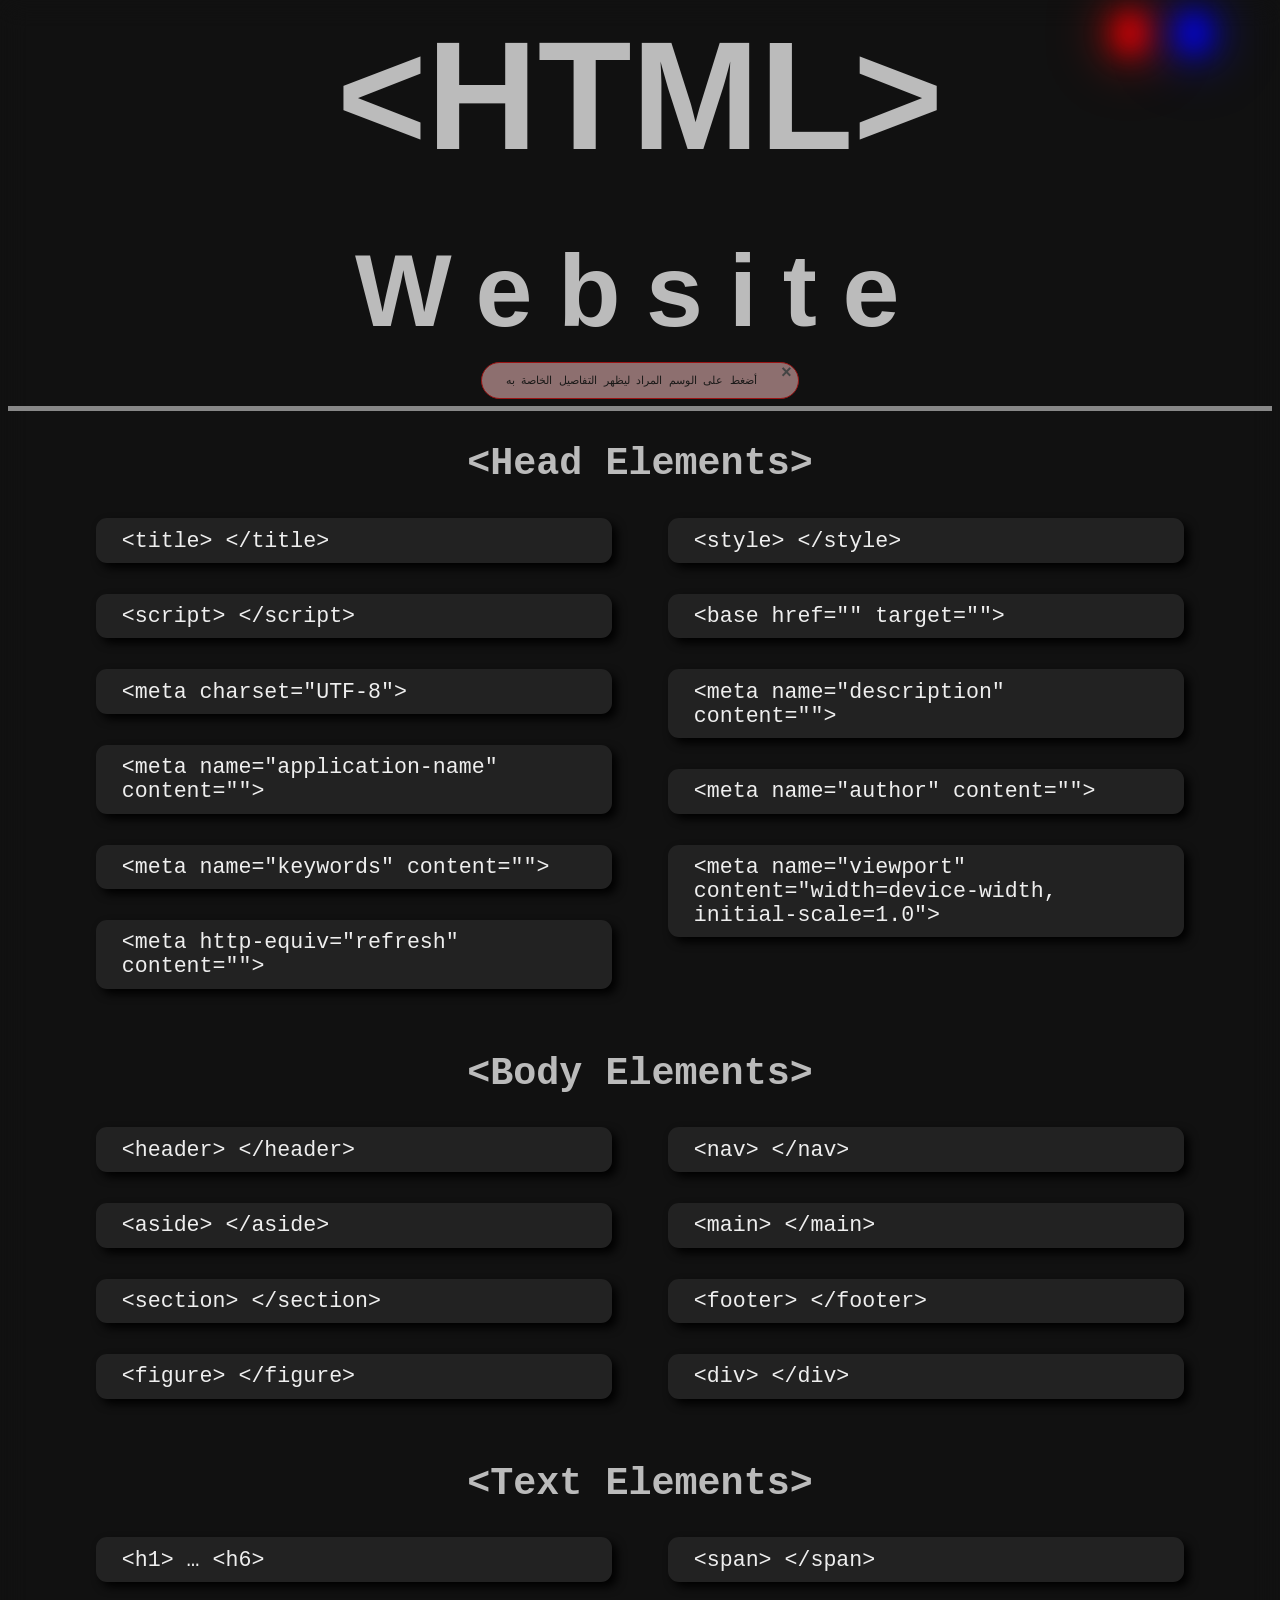
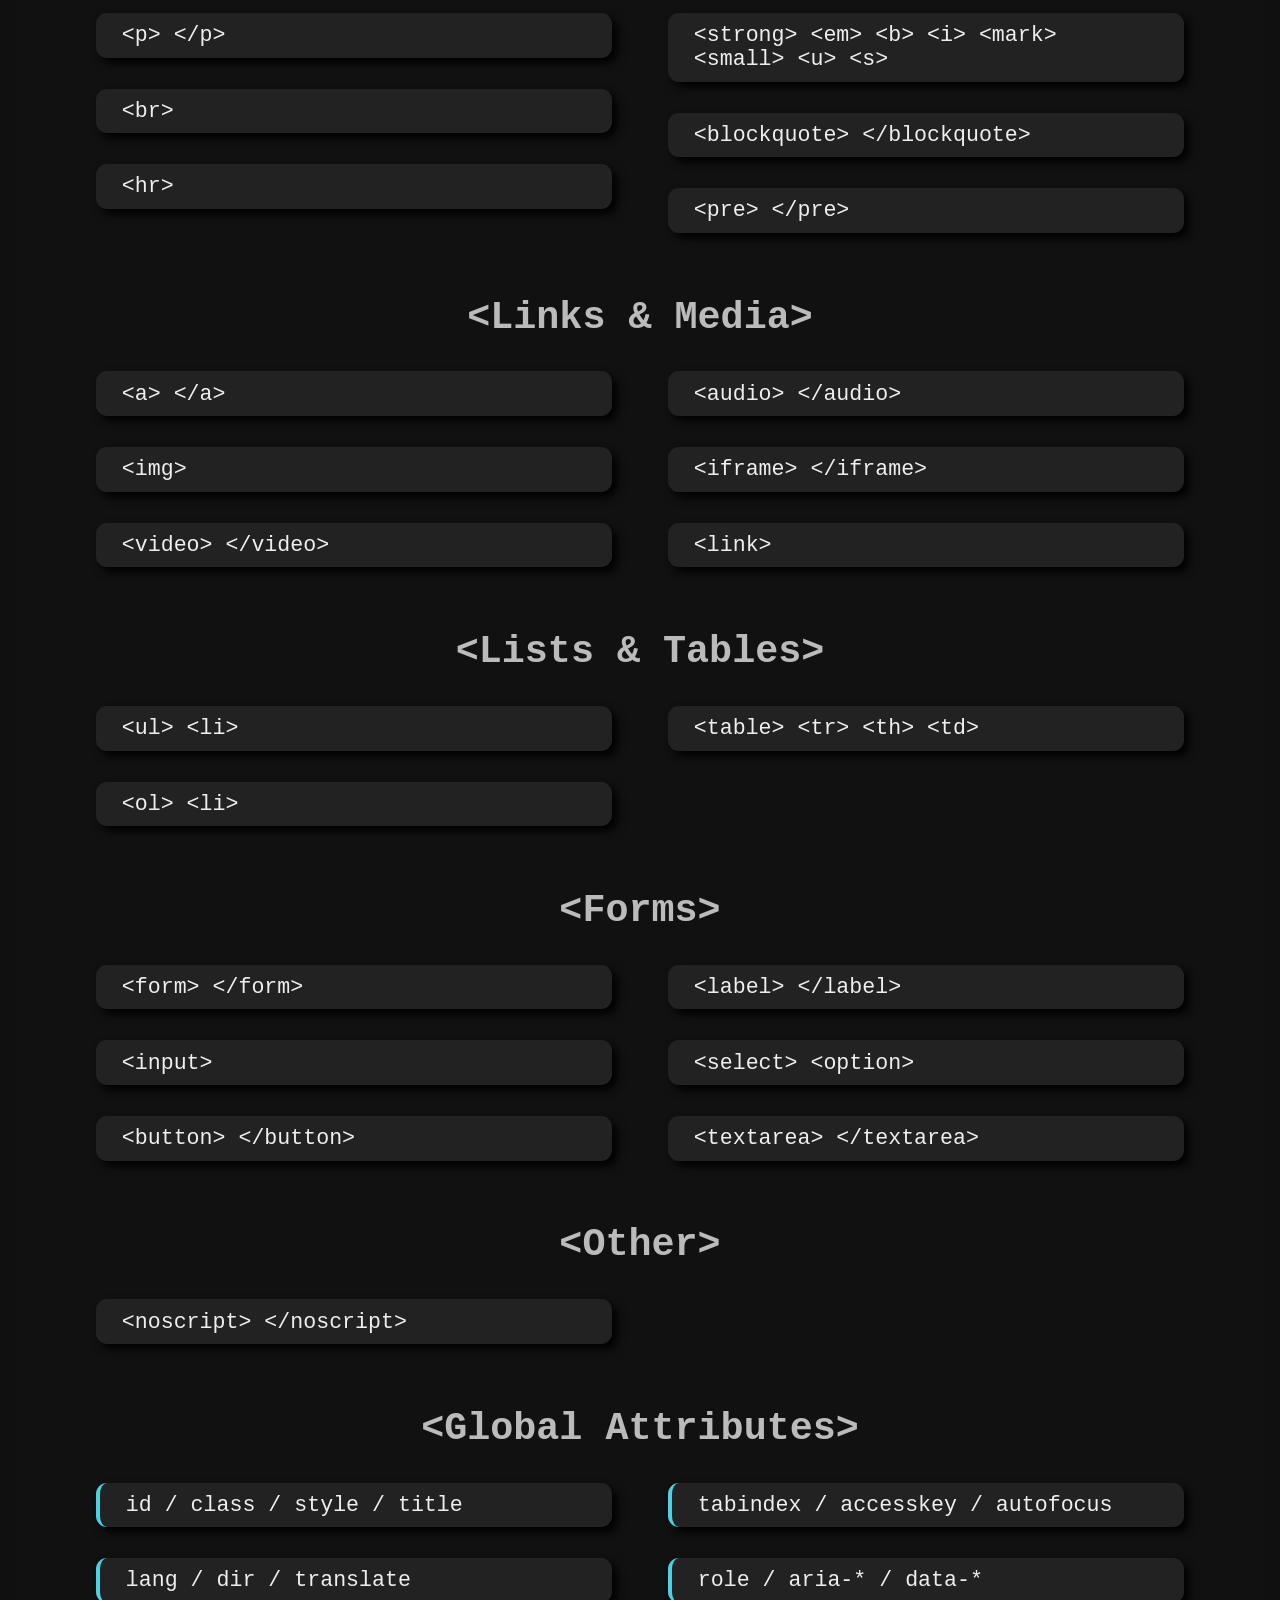
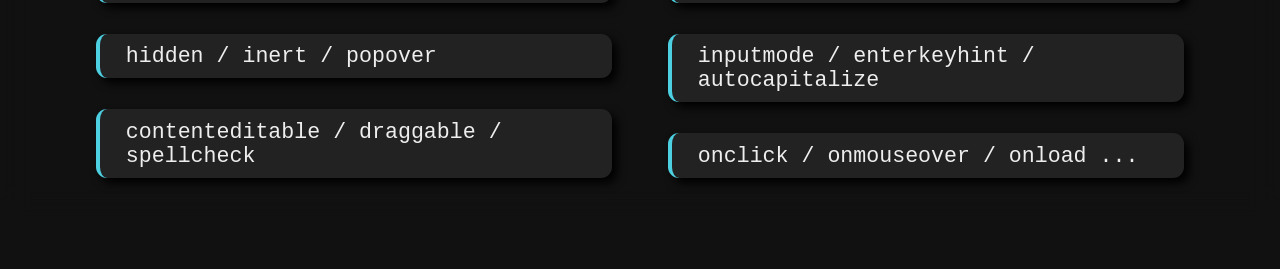
<file: allHTML.html>
<!DOCTYPE html>
<html lang="en">
<head>
    <meta charset="UTF-8">
    <meta name="viewport" content="width=device-width, initial-scale=1.0">
    <title>My Website</title>
    <link rel="stylesheet" href="styleHtml.css">
    <link rel="stylesheet" href="extra.css">
    <link rel="icon" type="image/png" href="hmtl.png">
</head>
<body>
    <div class="police">0</div>
    <div class="light"> 0</div>
    <div class="top"></div>
<header>
    <div class="center"><h1>&lt;HTML&gt;<span> Website</span></h1></div>
    <div id="comment"><span onclick="closeComm()">&times;</span>
        <p>أضغط على الوسم المراد ليظهر التفاصيل الخاصة به</p></div>
    <hr size="5px" color="#888">
</header>

<h2>&lt;Head Elements&gt;</h2>
<main>
    <div class="divOne" id="head-one"></div>
    <div class="divTwo" id="head-two"></div>
</main>

<h2>&lt;Body Elements&gt;</h2>
<main>
    <div class="divOne" id="body-one"></div>
    <div class="divTwo" id="body-two"></div>
</main>

<h2>&lt;Global Attributes&gt;</h2>
<main>
    <div class="divOne" id="global-one"></div>
    <div class="divTwo" id="global-two"></div>
</main>

<script src="tags.js"></script>
<script src="tags2.js"></script>
<script>
    function closeComm() {
        document.getElementById("comment").style.display="none";
    }
</script>
</body>
</html>
</file>
<file: styleHtml.css>
body{
    background-color: #111;
    /*background-image: url("banner.jpg") ;*/
    position: relative;
    font-family: monospace;
}


.police, .light{
    position: absolute;
    filter:blur(10px);
    color: #0000;
    top:0;
    z-index: 1;
    font-size: 50px;
}
.police{
    right:10%;
    text-shadow: 0 0 10px red, 0 0 20px red, 0 0 30px red, 0 0 40px red, 0 0 50px red, 0 0 60px red, 0 0 70px red;
    animation: rightLight 0.5s infinite alternate;
}
.light{
    right: 5%;
    text-shadow: 0 0 10px blue, 0 0 20px blue, 0 0 30px blue, 0 0 40px blue, 0 0 50px blue, 0 0 60px blue, 0 0 70px blue;
    animation: leftLight 0.5s infinite alternate;
}

@keyframes rightLight {
    0% {
        text-shadow: 0 0 10px red, 0 0 20px red, 0 0 30px red, 0 0 40px red, 0 0 50px red, 0 0 60px red, 0 0 70px red;
    }
    100% {
        text-shadow: 0 0 10px blue, 0 0 20px blue, 0 0 30px blue, 0 0 40px blue, 0 0 50px blue, 0 0 60px blue, 0 0 70px blue, 0 0 80px blue, 0 0 90px blue;
    }
}
@keyframes leftLight {
    0% {
        text-shadow: 0 0 10px blue, 0 0 20px blue, 0 0 30px blue, 0 0 40px blue, 0 0 50px blue, 0 0 60px blue, 0 0 70px blue;
    }
    100% {
        text-shadow: 0 0 10px red, 0 0 20px red, 0 0 30px red, 0 0 40px red, 0 0 50px red, 0 0 60px red, 0 0 70px red, 0 0 80px red, 0 0 90px red;
    }
}

.top{
    position: absolute;
    width: 100%;
    height: 100%;
    background: inherit;
    filter: blur(10px);
    z-index: -1;
    }


.center{
    width: 60%;
    margin: auto;
}

header h1{
    text-align: center;
    color:#bbb;
    font-size: 12vw;
    margin: 0;
    padding: 0px;
    font-family: 'Franklin Gothic Medium', 'Arial Narrow', Arial, sans-serif;
}
header h1 span{
    font-size: 8vw;
    letter-spacing:2vw;
}
header #comment span{
    color: #444;
    font-size:18px;
    font-weight: bold;
    float: right;
    margin-right: 2%;
} 
header #comment span:hover{
    cursor: pointer;
}
header #comment{
    width:25%;
    font-size: 11px;
    background-color: #8d6f6f;
    border: 1px solid #9a1313;
    border-radius: 30px;
    margin: auto;
}

p{
    text-align: center;
    color:#1b1a19;
}

h2{
    text-align: center;
    color: #bbb;
    font-size: 3vw;
}

main{
    margin: auto;
    display: flex;
    justify-content: space-evenly;
    max-width: 1200px;
    z-index: 1;
}

.divOne, .divTwo{
    display: inline-block;
    width: 43%;
    margin-top: 0;
}

main details{
    margin-bottom: 6%;
}

main details summary{
    overflow: hidden;
    list-style: none;
    padding: 2% 5%;
    box-shadow: 5px 5px 10px #000;
    background-color: #222;
    padding: auto;
    cursor: pointer;
    font-size: 18px;
    border-radius: 11px;
}

details[open] summary {
    box-shadow:none;
    border-bottom:2px solid #eee ;
    /*animation: up 0s both;*/
}
@keyframes up {
    100% {
        text-shadow: 0 0 5px #777, 0 0 10px #777;
    }
}

main details summary code{
    color:#eee;
    font-size: larger;
}

details[open] summary code {
    color:#777;
}

main details pre {
    overflow-y: auto;
    color:#eee;
    background-color: black;
    padding: 10px;
    border:1px solid #eee;
    /*border-top: 0;
    check here*/
    
    max-width: 100%;
    /*white-space: pre-wrap;*/
} 

main .divOne details pre{
    border-radius:0 15px 15px 15px;
}

main .divTwo details pre{
    border-radius:15px 0 15px 15px;
}

main details p{
    font-family: Calibri;
    text-align: right;
    color: #eee;
    text-indent: 5%;
    }

main details footer p{
    font-size: 10px;
    color: #555;
    text-align: center;
}

/*start coloring & editing code*/
.elementA{
    color: #666;
    font-weight: bold;
}
.elementB{
    color:#2266cb;
}

.orange{
    color: #d7ab50;
    font-size:smaller;
}
.blue{
    color:lightseagreen;
}
.modify{
    font-size: smaller;
}


#closeAllButton{
    position: fixed;
    right:3%;
    bottom: 12%;
    background-color: transparent;
    color: #eee;
    font-size: 18px;
    border:1px solid #eee;
    border-radius: 50%;
    cursor: pointer;
}
.red{
    color: red;
}
details pre{
    word-break: break-all;
    
}

/*    <!--############################################################################################################-->
    <details>
        <summary><code>&lt;title&gt; &lt;/title&gt;</code></summary>
            <pre><code>

            </code></pre>
            <p dir="rtl"></p>
            <footer>
            <p>للمزيد من التفاصيل يرجى زيارة الرابط <a href="">الذهاب</a></p> 
        </footer>
    </details>
*/
</file>
<file: extra.css>
.attrs{width:100%;border-collapse:collapse;margin:10px 0;font-size:14px}
.attrs th,.attrs td{border:1px solid #8886;padding:6px 8px;vertical-align:top;text-align:right}
.attrs th{background:#8882}
.attrs ul{margin:0;padding:0 16px;list-style:square}
.attrs code{direction:ltr;unicode-bidi:embed}
.attrs-wrap{overflow-x:auto}
.attrs-title{margin:10px 0 0;font-weight:bold}
/* نصوص فاتحة للشرح */
details p,.attrs th,.attrs td,.attrs-title,.noattr{color:#eaeaea}
.attrs td li,.attrs td b{color:#eaeaea}
.attrs code{color:#ffd479}
/* تمييز الخصائص العامة (لون مختلف عن الخصائص الخاصة) */
#global-one .attrs,#global-two .attrs{border-color:#4dd0e1aa}
#global-one .attrs th,#global-two .attrs th{background:#4dd0e133;color:#80deea}
#global-one .attrs code,#global-two .attrs code{color:#80deea}
#global-one summary,#global-two summary{border-inline-start:4px solid #4dd0e1}
.attrs th{background:#ffd47922}
#q{display:block;width:min(500px,90%);margin:12px auto;padding:10px 14px;font-size:16px;border-radius:8px;border:1px solid #888;background:#1e1e1e;color:#eee;text-align:center}
#q-count{text-align:center;color:#ccc;font-size:14px}
</file>
